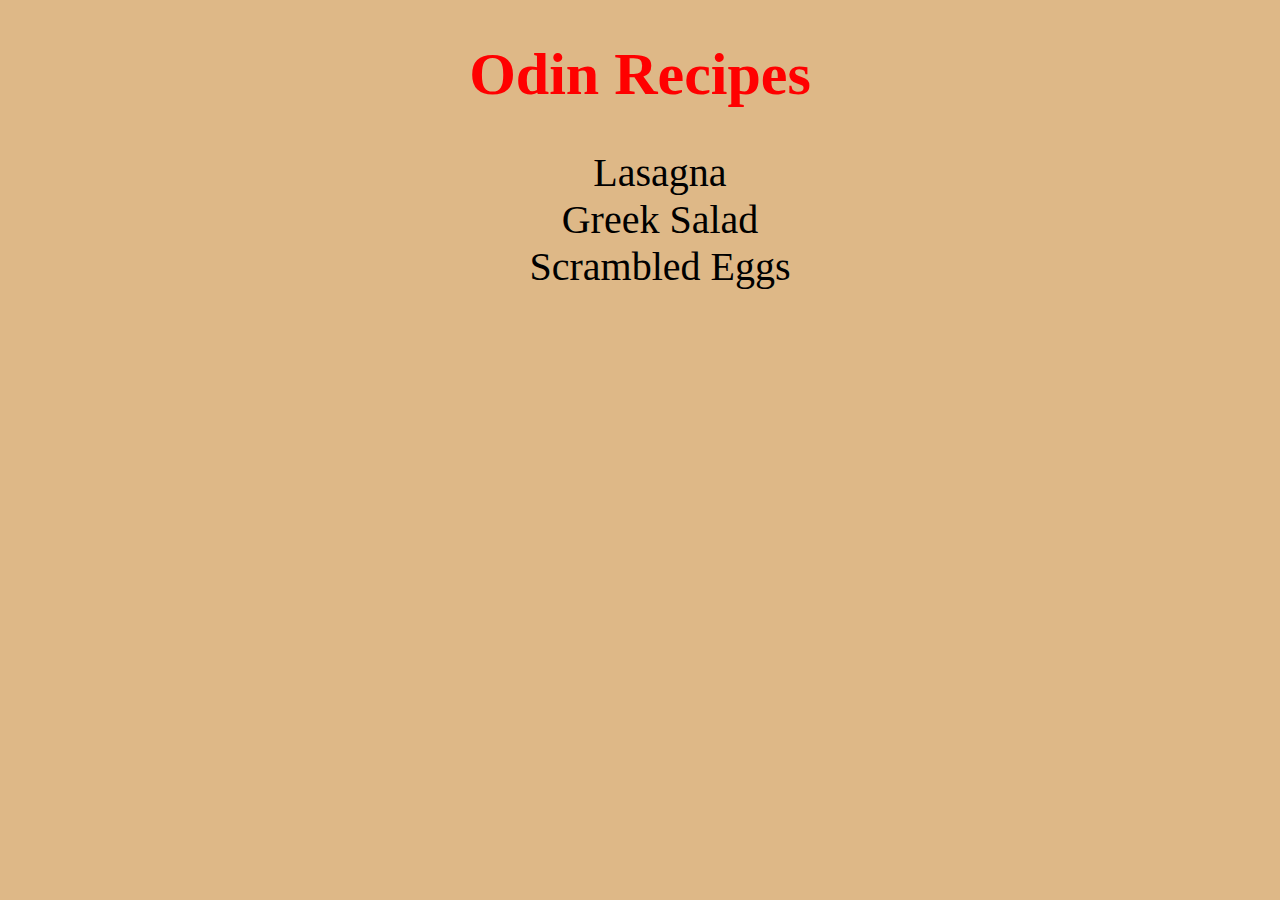
<file: index.html>
<!DOCTYPE html>
<html lang="en">
<head>
    <meta charset="UTF-8">
    <meta name="viewport" content="width=device-width, initial-scale=1.0">
    <title>Odin Recipes</title>
    <link rel="stylesheet" href="style.css">
</head>
<body>
    <h1>Odin Recipes</h1>
    <ul>
        <li><a href="recipes/lasagna.html">Lasagna</a></li>
        <li><a href="recipes/greek-salad.html">Greek Salad</a></li>
        <li><a href="recipes/scrambled-eggs.html">Scrambled Eggs</a></li>
    </ul>
</body>
</html>
</file>
<file: style.css>
body {
    background-color: burlywood;
    text-align: center;
}
h1 {
    font-size: 60px;
    color: red;
}
ul {
    list-style: none;
    font-size: 40px;
}
a {
    text-decoration: none;
    color: black;
}
a:hover {
    color:coral;
}
</file>
